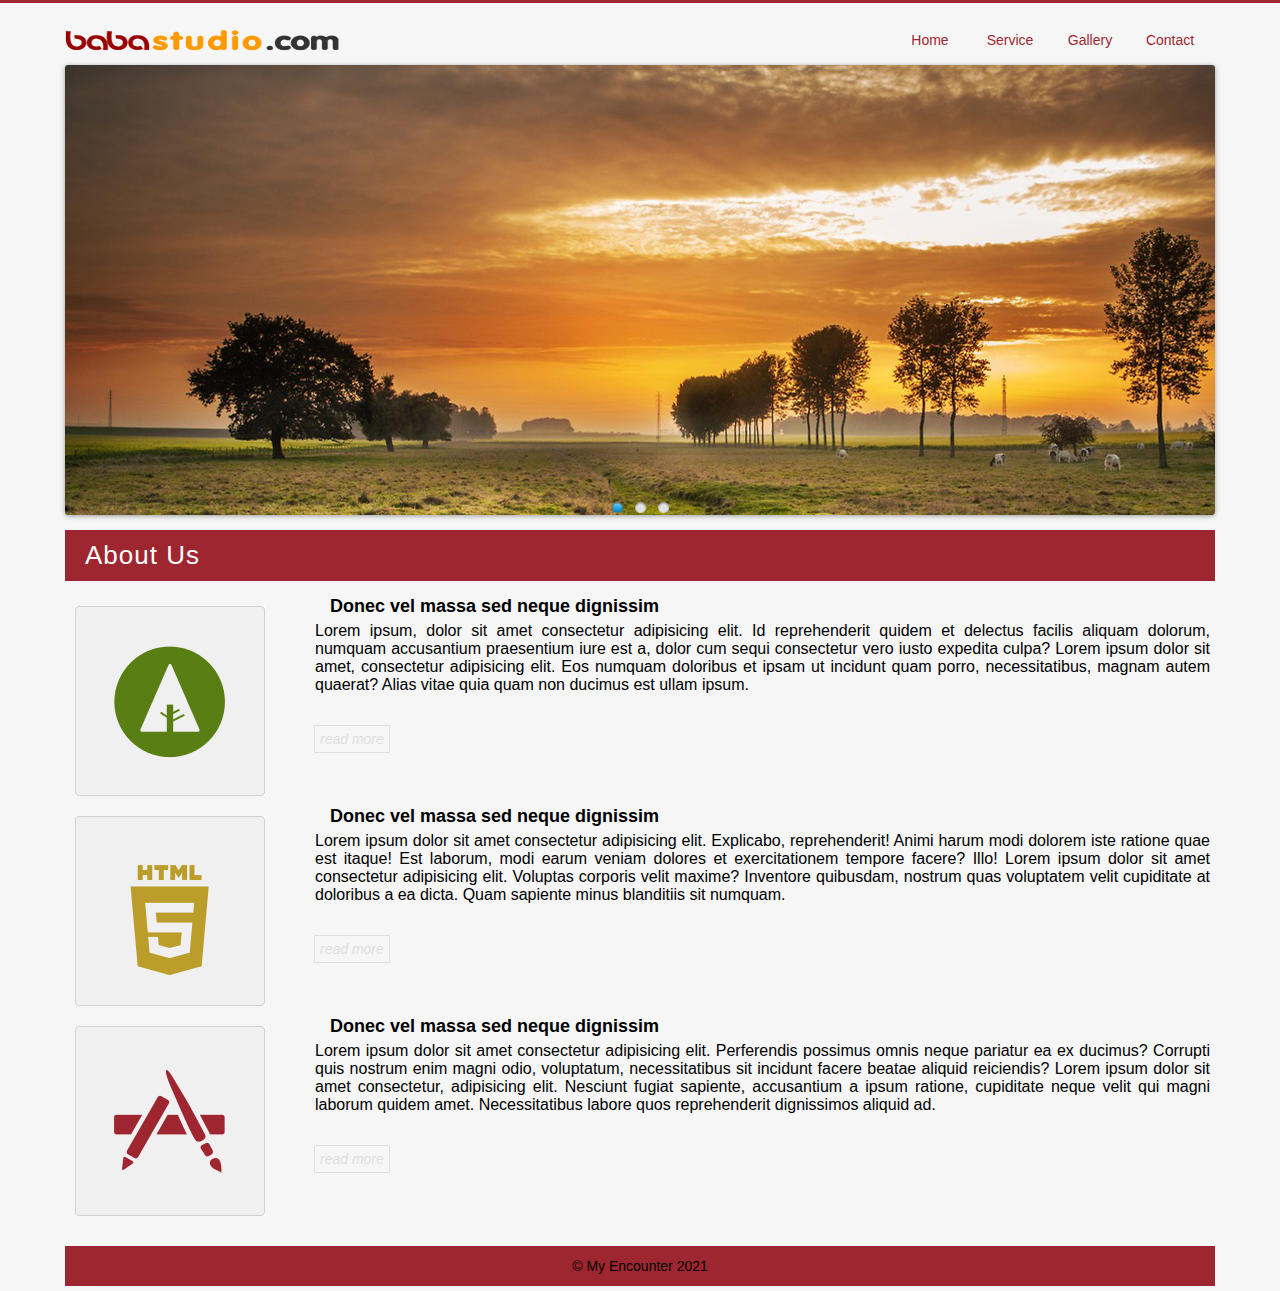
<file: index.html>
<!DOCTYPE html>
<html lang="en">

<head>
    <meta charset="UTF-8">
    <meta http-equiv="X-UA-Compatible" content="IE=edge">
    <meta name="viewport" content="width=device-width, initial-scale=1.0">
    <title>Ujian</title>
</head>

<link rel="stylesheet" href="styles/index.css">
<link rel="stylesheet" href="styles/generic.css">
<link rel="stylesheet" href="styles/js-image-slider.css">
<script src="js/js-image-slider.js"></script>

<body>
    <div id="top_line"></div>
    <div id="wrapper">
        <div id="header">
            <!-- start header -->
            <div id="header_left">
                <!-- start header_left -->
                <div class="container">
                    <img src="images/logo_baba.png" alt="">
                </div>
                <!-- end header_left -->
            </div>
            <div id="header_right">
                <!-- start header_right -->
                <div class="container">
                    <ul>
                        <li><a href="index.html">Home</a></li>
                        <li><a href="service.html">Service</a></li>
                        <li><a href="gallery.html">Gallery</a></li>
                        <li><a href="contact.html">Contact</a></li>
                    </ul>
                </div>
                <!-- end header_right -->
            </div>
            <!-- end header -->
        </div>
        <div id="sliderwrapper">
            <!-- start sliderwrapper -->
            <div id="sliderFrame">
                <div id="slider">
                    <img src="images/slider_1.png" alt="">
                    <img src="images/slider_2.png" alt="">
                    <img src="images/slider_3.png" alt="">
                </div>
            </div>
            <!-- end sliderwrapper -->
        </div>
        <h1>About Us</h1>
        <div id="content">
            <!-- start content -->
            <div class="section">
                <img src="images/templatemo_image_1.jpg" alt="">
                <h2>Donec vel massa sed neque dignissim</h2>
                <p>Lorem ipsum, dolor sit amet consectetur adipisicing elit. Id reprehenderit quidem et delectus facilis
                    aliquam dolorum, numquam accusantium praesentium iure est a, dolor cum sequi consectetur vero iusto
                    expedita culpa? Lorem ipsum dolor sit amet, consectetur adipisicing elit. Eos numquam doloribus et
                    ipsam ut incidunt quam porro, necessitatibus, magnam autem quaerat? Alias vitae quia quam non
                    ducimus est ullam ipsum.<br><br><br><a href=""><em>read more</em></a></p>
            </div>
            <div class="section">
                <img src="images/templatemo_image_2.jpg" alt="">
                <h2>Donec vel massa sed neque dignissim</h2>
                <p>Lorem ipsum dolor sit amet consectetur adipisicing elit. Explicabo, reprehenderit! Animi harum modi
                    dolorem iste ratione quae est itaque! Est laborum, modi earum veniam dolores et exercitationem
                    tempore facere? Illo! Lorem ipsum dolor sit amet consectetur adipisicing elit. Voluptas corporis
                    velit maxime? Inventore quibusdam, nostrum quas voluptatem velit cupiditate at doloribus a ea dicta.
                    Quam sapiente minus blanditiis sit numquam.<br><br><br><a href=""><em>read more</em></a></p>
            </div>
            <div class="section">
                <img src="images/templatemo_image_3.jpg" alt="">
                <h2>Donec vel massa sed neque dignissim</h2>
                <p>Lorem ipsum dolor sit amet consectetur adipisicing elit. Perferendis possimus omnis neque pariatur ea
                    ex ducimus? Corrupti quis nostrum enim magni odio, voluptatum, necessitatibus sit incidunt facere
                    beatae aliquid reiciendis? Lorem ipsum dolor sit amet consectetur, adipisicing elit. Nesciunt fugiat
                    sapiente, accusantium a ipsum ratione, cupiditate neque velit qui magni laborum quidem amet.
                    Necessitatibus labore quos reprehenderit dignissimos aliquid ad.<br><br><br><a href=""><em>read
                            more</em></a></p>
            </div>
            <!-- end content -->
        </div>
        <div id="footer">
            <!-- start footer -->
            <div class="container">
                &copy; My Encounter 2021
            </div>
            <!-- end footer -->
        </div>
    </div>
</body>

</html>
</file>
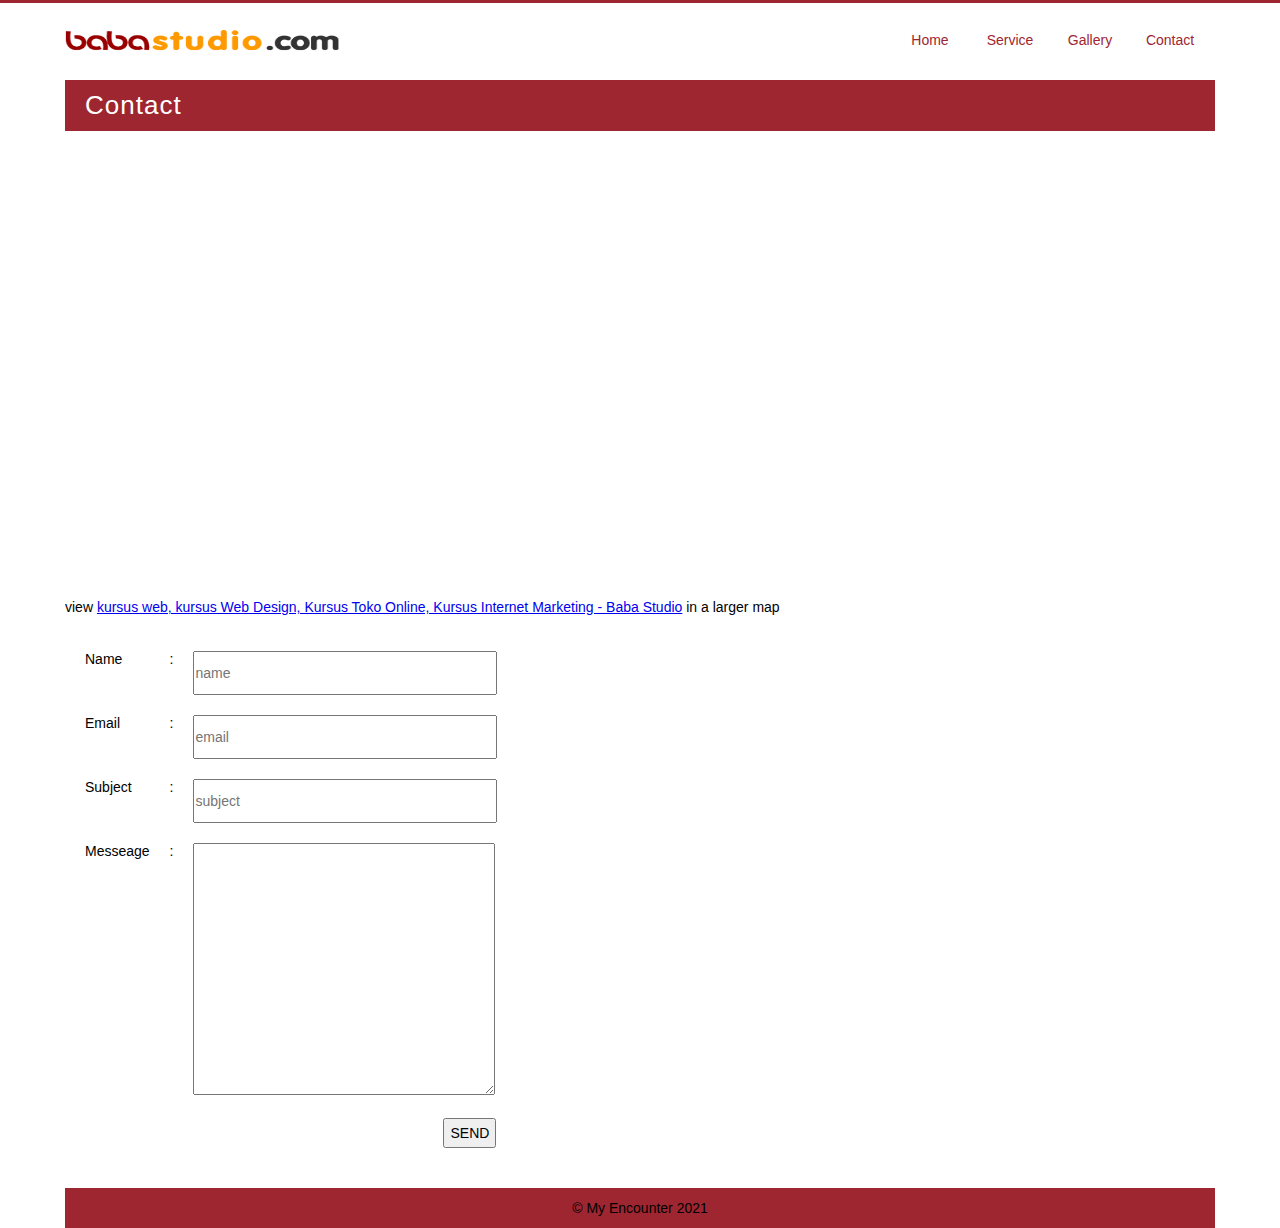
<file: contact.html>
<!DOCTYPE html>
<html lang="en">
  <head>
    <meta charset="UTF-8" />
    <meta http-equiv="X-UA-Compatible" content="IE=edge" />
    <meta name="viewport" content="width=device-width, initial-scale=1.0" />
    <title>Ujian</title>
  </head>

  <link rel="stylesheet" href="styles/contact.css" />

  <body>
    <div id="top_line"></div>
    <div id="wrapper">
      <div id="header">
        <!-- start header -->
        <div id="header_left">
          <!-- start header_left -->
          <div class="container">
            <img src="images/logo_baba.png" alt="" />
          </div>
          <!-- end header_left -->
        </div>
        <div id="header_right">
          <!-- start header_right -->
          <div class="container">
            <ul>
              <li><a href="index.html">Home</a></li>
              <li><a href="service.html">Service</a></li>
              <li><a href="gallery.html">Gallery</a></li>
              <li><a href="contact.html">Contact</a></li>
            </ul>
          </div>
          <!-- end header_right -->
        </div>
        <!-- end header -->
      </div>
      <div class="container">
        <h1>Contact</h1>
      </div>
      <div id="content">
        <!-- start content_service -->
        <div>
          <iframe
            src="https://www.google.com/maps/embed?pb=!1m18!1m12!1m3!1d3966.3252610688673!2d106.78088231541845!3d-6.220770662660934!2m3!1f0!2f0!3f0!3m2!1i1024!2i768!4f13.1!3m3!1m2!1s0x2e69f6cd0000003d%3A0x1f5fa010fece9b0b!2sKampus%20Babastudio%20Permata%20Hijau!5e0!3m2!1sen!2sid!4v1612639904459!5m2!1sen!2sid"
            width="1150"
            height="450"
            frameborder="0"
            style="border: 0"
            allowfullscreen=""
            aria-hidden="false"
            tabindex="0"
          ></iframe>
          <br />
          view&nbsp;<a href="#"
            >kursus web, kursus Web Design, Kursus Toko Online, Kursus Internet
            Marketing - Baba Studio</a
          >&nbsp;in a larger map
        </div>
        <div>
          <br />
          <form id="form_contact" action="" method="post">
            <table cellspacing="20">
              <tr valign="top">
                <td>Name</td>
                <td>:</td>
                <td>
                  <input
                    type="text"
                    name="username"
                    id="username"
                    placeholder="name"
                    value=""
                    required
                  />
                </td>
              </tr>
              <tr valign="top">
                <td>Email</td>
                <td>:</td>
                <td>
                  <input
                    type="email"
                    name="useremail"
                    id="useremail"
                    placeholder="email"
                    value=""
                    required
                  />
                </td>
              </tr>
              <tr valign="top">
                <td>Subject</td>
                <td>:</td>
                <td>
                  <input
                    type="text"
                    name="usersubject"
                    id="usersubject"
                    placeholder="subject"
                    value=""
                    required
                  />
                </td>
              </tr>
              <tr valign="top">
                <td>Messeage</td>
                <td>:</td>
                <td><textarea name="" id="" cols="" rows=""></textarea></td>
              </tr>
              <tr>
                <td></td>
                <td></td>
                <td><input type="submit" value="SEND" /></td>
              </tr>
            </table>
          </form>
        </div>
        <!-- end content_service -->
      </div>
      <div id="footer">
        <!-- start footer -->
        <div class="container">&copy; My Encounter 2021</div>
        <!-- end footer -->
      </div>
    </div>
  </body>
</html>
</file>
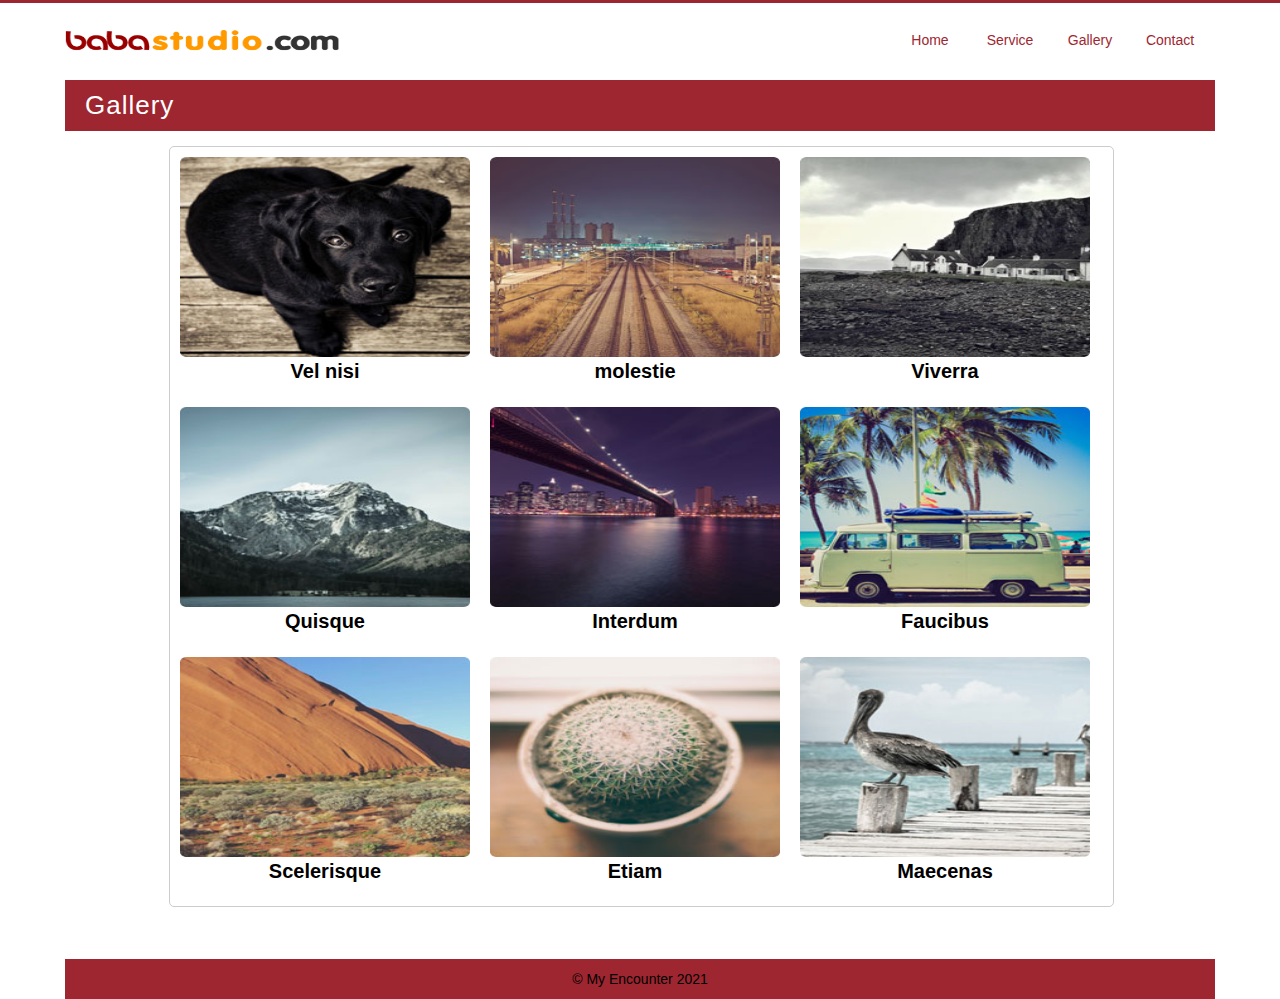
<file: gallery.html>
<!DOCTYPE html>
<html lang="en">
    <head>
        <meta charset="UTF-8">
        <meta http-equiv="X-UA-Compatible" content="IE=edge">
        <meta name="viewport" content="width=device-width, initial-scale=1.0">
        <title>Ujian</title>
    </head>

    <link rel="stylesheet" href="styles/gallery.css">
    <link rel="stylesheet" href="styles/lightbox.min.css">
    <script src="js/lightbox-plus-jquery.min.js"></script>

    <body>
        <div id="top_line"></div>
        <div id="wrapper">
            <div id="header">
                <!-- start header -->
                    <div id="header_left">
                        <!-- start header_left -->
                            <div class="container">
                                <img src="images/logo_baba.png" alt="">
                            </div>
                        <!-- end header_left -->
                    </div>
                    <div id="header_right">
                        <!-- start header_right -->
                            <div class="container">
                                <ul>
                                    <li><a href="index.html">Home</a></li>
                                    <li><a href="service.html">Service</a></li>
                                    <li><a href="gallery.html">Gallery</a></li>
                                    <li><a href="contact.html">Contact</a></li>
                                </ul>
                            </div>
                        <!-- end header_right -->
                    </div>
                <!-- end header -->
            </div>
                <div class="container">
                    <h1>Gallery</h1>
                </div>
            <div id="content">
                <!-- start content_gallery -->
                <div id="content_gallery">
                    <ul class="group_box">
                            <li>
                                <a href="images/images gallery/templatemo_gallery_image_1.jpg" data-lightbox="dexample-set" data-title="Vel nisi">
                                <img src="images/images gallery/templatemo_gallery_image_1.jpg">
                                </a><h3>Vel nisi</h3>
                            </li>
                            <li>
                                <a href="images/images gallery/templatemo_gallery_image_2.jpg" data-lightbox="dexample-set" data-title="molestie">
                                <img src="images/images gallery/templatemo_gallery_image_2.jpg">
                                </a><h3>molestie</h3>
                            </li>
                            <li>
                                <a href="images/images gallery/templatemo_gallery_image_3.jpg" data-lightbox="dexample-set" data-title="Vivera">
                                <img src="images/images gallery/templatemo_gallery_image_3.jpg">
                                </a><h3>Viverra</h3>
                            </li>
                            <li>
                                <a href="images/images gallery/templatemo_gallery_image_4.jpg" data-lightbox="dexample-set" data-title="Quisque">
                                <img src="images/images gallery/templatemo_gallery_image_4.jpg">
                                </a><h3>Quisque</h3>
                            </li>
                            <li>
                                <a href="images/images gallery/templatemo_gallery_image_5.jpg" data-lightbox="dexample-set" data-title="Interdum">
                                <img src="images/images gallery/templatemo_gallery_image_5.jpg">
                                </a><h3>Interdum</h3>
                            </li>
                            <li>
                                <a href="images/images gallery/templatemo_gallery_image_6.jpg" data-lightbox="dexample-set" data-title="Faucibus">
                                <img src="images/images gallery/templatemo_gallery_image_6.jpg">
                                </a><h3>Faucibus</h3>
                            </li>
                            <li>
                                <a href="images/images gallery/templatemo_gallery_image_7.jpg" data-lightbox="dexample-set" data-title="Scelerisque">
                                <img src="images/images gallery/templatemo_gallery_image_7.jpg">
                                </a><h3>Scelerisque</h3>
                            </li>
                            <li>
                                <a href="images/images gallery/templatemo_gallery_image_8.jpg" data-lightbox="dexample-set" data-title="Etiam">
                                <img src="images/images gallery/templatemo_gallery_image_8.jpg">
                                </a><h3>Etiam</h3>
                            </li>
                            <li>
                                <a href="images/images gallery/templatemo_gallery_image_9.jpg" data-lightbox="dexample-set" data-title="Maecenas">
                                <img src="images/images gallery/templatemo_gallery_image_9.jpg">
                                </a><h3>Maecenas</h3>
                            </li>
                    </ul> 
                </div>
                <!-- end content_gallery -->
            </div>
            <div id="footer">
                <!-- start footer -->
                    <div class="container">
                        &copy; My Encounter 2021
                    </div>
                <!-- end footer -->
            </div> 
        </div>
    </body>
</html>
</file>
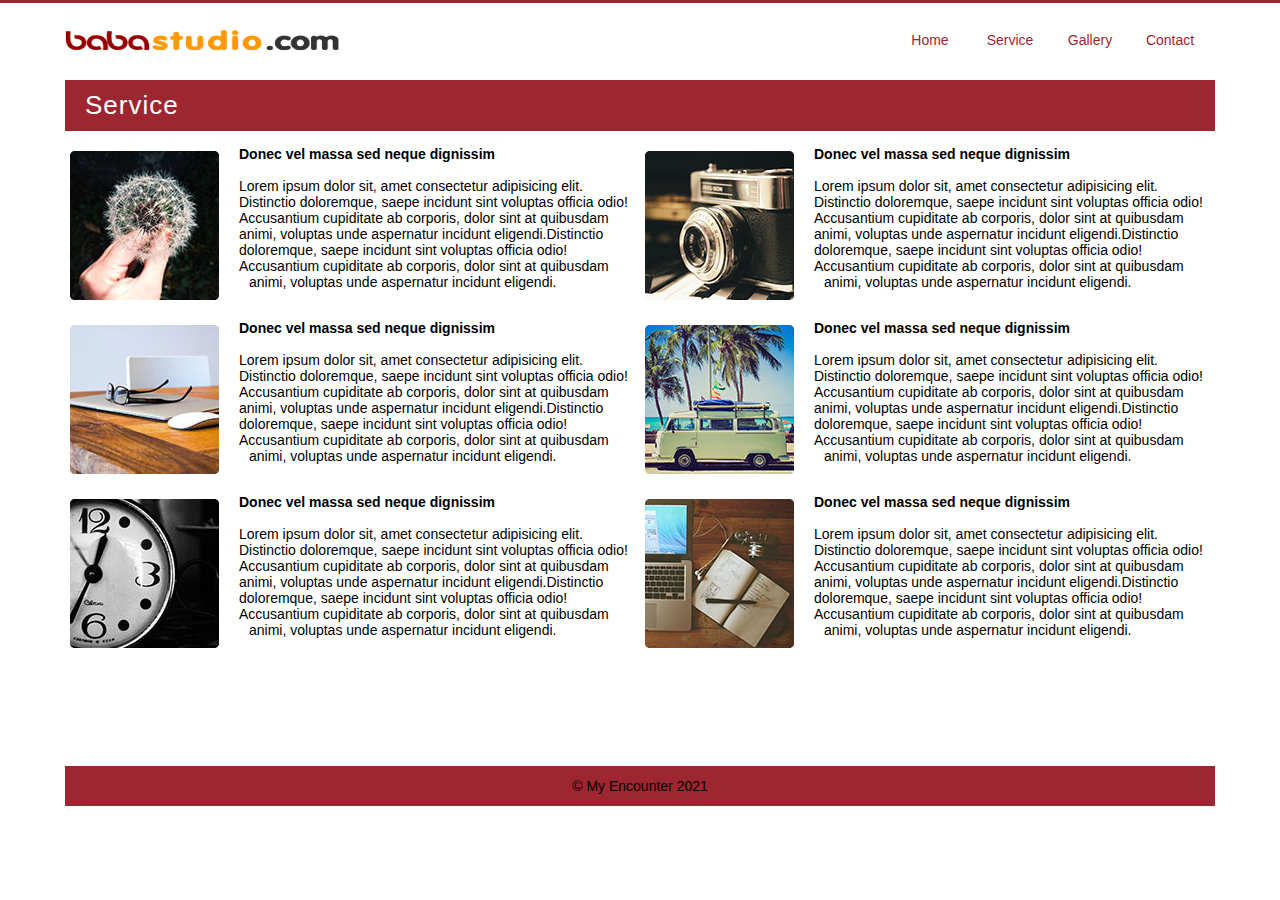
<file: service.html>
<!DOCTYPE html>
<html lang="en">
    <head>
        <meta charset="UTF-8">
        <meta http-equiv="X-UA-Compatible" content="IE=edge">
        <meta name="viewport" content="width=device-width, initial-scale=1.0">
        <title>Ujian</title>
    </head>

    <link rel="stylesheet" href="styles/service.css">

    <body>
        <div id="top_line"></div>
        <div id="wrapper">
            <div id="header">
                <!-- start header -->
                    <div id="header_left">
                        <!-- start header_left -->
                            <div class="container">
                                <img src="images/logo_baba.png" alt="">
                            </div>
                        <!-- end header_left -->
                    </div>
                    <div id="header_right">
                        <!-- start header_right -->
                            <div class="container">
                                <ul>
                                    <li><a href="index.html">Home</a></li>
                                    <li><a href="service.html">Service</a></li>
                                    <li><a href="gallery.html">Gallery</a></li>
                                    <li><a href="contact.html">Contact</a></li>
                                </ul>
                            </div>
                        <!-- end header_right -->
                    </div>
                <!-- end header -->
            </div>
                <div class="container">
                    <h1>Service</h1>
                </div>
            <div id="content_service">
                <!-- start content_service -->
                    <div id="content_service_left">
                        <div class="service_left">
                            <p><img src="images/templatemo_image_4.jpg" alt=""><h2>Donec vel massa sed neque dignissim</h2><br>Lorem ipsum dolor sit, amet consectetur adipisicing elit. Distinctio doloremque, saepe incidunt sint voluptas officia odio! Accusantium cupiditate ab corporis, dolor sint at quibusdam animi, voluptas unde aspernatur incidunt eligendi.Distinctio doloremque, saepe incidunt sint voluptas officia odio! Accusantium cupiditate ab corporis, dolor sint at quibusdam animi, voluptas unde aspernatur incidunt eligendi.</p>
                        </div>
                        <div class="service_left">
                            <p><img src="images/templatemo_image_6.jpg" alt=""><h2>Donec vel massa sed neque dignissim</h2><br>Lorem ipsum dolor sit, amet consectetur adipisicing elit. Distinctio doloremque, saepe incidunt sint voluptas officia odio! Accusantium cupiditate ab corporis, dolor sint at quibusdam animi, voluptas unde aspernatur incidunt eligendi.Distinctio doloremque, saepe incidunt sint voluptas officia odio! Accusantium cupiditate ab corporis, dolor sint at quibusdam animi, voluptas unde aspernatur incidunt eligendi.</p>
                        </div>
                        <div class="service_left">
                            <p><img src="images/templatemo_image_8.jpg" alt=""><h2>Donec vel massa sed neque dignissim</h2><br>Lorem ipsum dolor sit, amet consectetur adipisicing elit. Distinctio doloremque, saepe incidunt sint voluptas officia odio! Accusantium cupiditate ab corporis, dolor sint at quibusdam animi, voluptas unde aspernatur incidunt eligendi.Distinctio doloremque, saepe incidunt sint voluptas officia odio! Accusantium cupiditate ab corporis, dolor sint at quibusdam animi, voluptas unde aspernatur incidunt eligendi.</p>
                        </div>
                    </div>
                    <div id="content_service_right">
                        <div class="service_right">
                            <p><img src="images/templatemo_image_5.jpg" alt=""><h2>Donec vel massa sed neque dignissim</h2><br>Lorem ipsum dolor sit, amet consectetur adipisicing elit. Distinctio doloremque, saepe incidunt sint voluptas officia odio! Accusantium cupiditate ab corporis, dolor sint at quibusdam animi, voluptas unde aspernatur incidunt eligendi.Distinctio doloremque, saepe incidunt sint voluptas officia odio! Accusantium cupiditate ab corporis, dolor sint at quibusdam animi, voluptas unde aspernatur incidunt eligendi.</p>
                        </div>
                        <div class="service_right">
                            <p><img src="images/templatemo_image_7.jpg" alt=""><h2>Donec vel massa sed neque dignissim</h2><br>Lorem ipsum dolor sit, amet consectetur adipisicing elit. Distinctio doloremque, saepe incidunt sint voluptas officia odio! Accusantium cupiditate ab corporis, dolor sint at quibusdam animi, voluptas unde aspernatur incidunt eligendi.Distinctio doloremque, saepe incidunt sint voluptas officia odio! Accusantium cupiditate ab corporis, dolor sint at quibusdam animi, voluptas unde aspernatur incidunt eligendi.</p>
                        </div>
                        <div class="service_right">
                            <p><img src="images/templatemo_image_9.jpg" alt=""><h2>Donec vel massa sed neque dignissim</h2><br>Lorem ipsum dolor sit, amet consectetur adipisicing elit. Distinctio doloremque, saepe incidunt sint voluptas officia odio! Accusantium cupiditate ab corporis, dolor sint at quibusdam animi, voluptas unde aspernatur incidunt eligendi.Distinctio doloremque, saepe incidunt sint voluptas officia odio! Accusantium cupiditate ab corporis, dolor sint at quibusdam animi, voluptas unde aspernatur incidunt eligendi.</p>
                        </div>
                    </div>
                <!-- end content_service -->
            </div>
            <div id="footer">
                <!-- start footer -->
                    <div class="container">
                        &copy; My Encounter 2021
                    </div>
                <!-- end footer -->
            </div> 
        </div>
    </body>
</html>
</file>
<file: styles/index.css>
* {
  padding: 0px;
  margin: 0px;
  font-size: 14px;
  font-family: Arial, Helvetica, sans-serif;
}

/* start body */

body {
  background-color: white;
  width: 100%;
  height: 100%;
}

body #top_line {
  border-top-color: #9e2630;
  border-top-style: solid;
  width: 100%;
  height: 12px;
}

/* end body */

#wrapper {
  width: 1150px;
  height: 950px;
  margin: auto;
}

/* start header_left */

#wrapper #header #header_left {
  width: 575px;
  height: 50px;
  float: left;
}

#wrapper #header #header_left img {
  width: 275px;
  height: 50px;
}

/* end header_left */

/* start header_right */

#wrapper #header #header_right {
  width: 325px;
  height: 50px;
  float: right;
}

#wrapper #header #header_right ul {
  list-style-type: none;
}

#wrapper #header #header_right ul li {
  float: left;
  width: 80px;
  line-height: 50px;
  text-align: center;
}

#wrapper #header #header_right ul li a {
  text-decoration: none;
  color: #9e2630;
}

/* end header_right */

/* start sliderwrapper */

#wrapper #sliderwrapper {
  width: 100%;
  height: 450px;
  clear: both;
  border-radius: 5px;
}

#wrapper #sliderwrapper img {
  width: 100%;
  height: 450px;
}

/* end sliderwrapper */

#wrapper h1 {
  background-color: #9e2630;
  font-size: 26px;
  padding: 10px 0px 10px 20px;
  margin-top: 15px;
  margin-bottom: 15px;
  font-weight: lighter;
  letter-spacing: 1px;
  color: white;
}

/* start content */

#wrapper #content {
  width: 100%;
  min-height: 600px;
  overflow: hidden;
  border-radius: 5px;
  padding-bottom: 20px;
}

/* end content */

#wrapper #footer {
  width: 100%;
  height: 40px;
  line-height: 40px;
  text-align: center;
  background-color: #9e2630;
}

/* start CLASS */

.container {
  width: 100%;
  height: 45px;
  margin: auto;
  overflow: hidden;
}

.section {
  float: left;
  margin: auto;
  overflow: hidden;
  min-width: 100%;
}

.section img {
  float: left;
  margin: 5px 45px 5px 5px;
  padding: 5px;
}

.section h2 {
  font-size: 18px;
  margin: 15px;
}

.section p {
  font-size: 16px;
  text-align: justify;
  padding: 5px;
}

.section a {
  text-decoration: none;
  color: grey;
  outline-style: ridge;
  outline-width: 1px;
  padding: 5px;
  opacity: 0.2;
}

/* end CLASS */
</file>
<file: styles/generic.css>
/* For generic page styles. Not for sliders. */

body {background:#F6F6F6;font:normal 0.9em Arial; margin:0; padding:0; padding-bottom:60px;}
h2 {display:inline;}
.div1, .div2 {width:700px;margin:0 auto;}
.div1 {margin-top:30px;margin-bottom:60px;text-align:center;line-height:20px;}
.div1 P {font-size:18px;}
.div1 a, .div2 a {color:#07C; }
.div1 a {margin:0 8px;}
.div1 a.current {color:black; text-decoration:none;}
.div2 {margin-top:70px;}
.div2 li {padding-top:6px;padding-bottom:6px;}
.green {color:Green;}
.cn {font-family: "Courier New", Georgia;}
#status {display:inline-block; margin-left:26px;line-height:50px;height:50px;vertical-align:middle;}

.code
{
    border: dashed 1px #BCBCCB; padding:8px 12px; background-color: #F3F3F9; white-space:pre; font-family:"Courier New", Georgia;
    font-size:12px; margin:6px 0;overflow:auto; 
}
</file>
<file: styles/js-image-slider.css>
/* http://www.menucool.com */

#sliderFrame,
#sliderFrame div {
  box-sizing: content-box;
}
#sliderFrame {
  width: 100%;
  margin: 0 auto; /*center-aligned*/
}

#slider,
#slider .sliderInner {
  width: 100%;
  height: 450px; /* Must be the same size as the slider images */
  border-radius: 3px;
}

#slider {
  /* background-color: white; */
  position: relative;
  margin: 0 auto; /*center-aligned*/
  transform: translate3d(0, 0, 0);
  box-shadow: 0px 1px 5px #999999;
}

/* the link style (if an image is wrapped by a link) */
#slider a.imgLink,
#slider .video {
  z-index: 2;
  cursor: pointer;
  position: absolute;
  top: 0px;
  left: 0px;
  border: 0;
  padding: 0;
  margin: 0;
  width: 100%;
  height: 100%;
}
#slider .video {
  background: transparent url(video.png) no-repeat 50% 50%;
}

/* Caption styles */
#slider .mc-caption {
  position: absolute;
  width: 100%;
  height: auto;
  padding: 10px 0; /* 10px will increase the height.*/
  left: 0px;
  bottom: 0px;
  top: auto;
  overflow: hidden;
  font: bold 14px/20px Arial;
  color: #eee;
  text-align: center;
  background: rgba(0, 0, 0, 0.3);
}
#slider .mc-caption a {
  color: #fb0;
}
#slider .mc-caption a:hover {
  color: #da0;
}

/* ------ built-in navigation bullets wrapper ------*/
#slider .navBulletsWrapper {
  top: 435px;
  text-align: center;
  background: none;
  position: relative;
  z-index: 3;
}

/* each bullet */
#slider .navBulletsWrapper div {
  width: 11px;
  height: 11px;
  font-size: 0;
  color: White; /*hide the index number in the bullet element*/
  background: transparent url(bullet.png) no-repeat 0 0;
  display: inline-block;
  *display: inline;
  zoom: 1;
  overflow: hidden;
  cursor: pointer;
  margin: 0 6px; /* set distance between each bullet*/
}

#slider .navBulletsWrapper .active {
  background-position: 0 -11px;
}

/* --------- Others ------- */

#slider img,
#slider > b,
#slider a > b {
  position: absolute;
  border: none;
  display: none;
}

#slider .sliderInner {
  overflow: hidden;
  position: absolute;
  top: 0;
  left: 0;
}

#slider > a,
#slider video,
#slider audio {
  display: none;
}
#slider div {
  -webkit-transform: translate3d(0, 0, 0);
  transform: translate3d(0, 0, 0);
}
</file>
<file: styles/contact.css>
* {
  padding: 0px;
  margin: 0px;
  font-size: 14px;
  font-family: Arial, Helvetica, sans-serif;
}

/* start body */

body {
  background-color: white;
  width: 100%;
  height: 100%;
}

body #top_line {
  border-top-color: #9e2630;
  border-top-style: solid;
  width: 100%;
  height: 12px;
}

/* end body */

#wrapper {
  width: 1150px;
  height: 100%;
  margin: auto;
}

/* start header_left */

#wrapper #header #header_left {
  width: 575px;
  height: 50px;
  float: left;
}

#wrapper #header #header_left img {
  width: 275px;
  height: 50px;
}

/* end header_left */

/* start header_right */

#wrapper #header #header_right {
  width: 325px;
  height: 50px;
  float: right;
}

#wrapper #header #header_right ul {
  list-style-type: none;
}

#wrapper #header #header_right ul li {
  float: left;
  width: 80px;
  line-height: 50px;
  text-align: center;
}

#wrapper #header #header_right ul li a {
  text-decoration: none;
  color: #9e2630;
}

/* end header_right */

#wrapper h1 {
  background-color: #9e2630;
  font-size: 26px;
  padding: 10px 0px 10px 20px;
  margin-top: 15px;
  margin-bottom: 15px;
  font-weight: lighter;
  letter-spacing: 1px;
  color: white;
}

/* start content */

#wrapper #content {
  width: 100%;
  min-height: 600px;
  overflow: hidden;
  border-radius: 5px;
  padding-bottom: 20px;
}

#wrapper #content #form_contact input[type='text'],
input[type='email'] {
  width: 300px;
  height: 40px;
}

#wrapper #content #form_contact textarea {
  width: 300px;
  height: 250px;
}

#wrapper #content #form_contact input[type='submit'] {
  padding: 5px;
  margin-left: 250px;
}

/* end content*/

#wrapper #footer {
  width: 100%;
  height: 40px;
  line-height: 40px;
  text-align: center;
  background-color: #9e2630;
}

/* start CLASS */

.container {
  width: 100%;
  height: 100%;
  margin: auto;
  overflow: hidden;
}

/* end CLASS */
</file>
<file: styles/gallery.css>
* {
  padding: 0px;
  margin: 0px;
  font-size: 14px;
  font-family: Arial, Helvetica, sans-serif;
}

/* start body */

body {
  background-color: white;
  width: 100%;
  height: 100%;
}

body #top_line {
  border-top-color: #9e2630;
  border-top-style: solid;
  width: 100%;
  height: 12px;
}

/* end body */

#wrapper {
  width: 1150px;
  min-height: 100%;
  margin: auto;
}

/* start header_left */

#wrapper #header #header_left {
  width: 575px;
  height: 50px;
  float: left;
}

#wrapper #header #header_left img {
  width: 275px;
  height: 50px;
}

/* end header_left */

/* start header_right */

#wrapper #header #header_right {
  width: 325px;
  height: 50px;
  float: right;
}

#wrapper #header #header_right ul {
  list-style-type: none;
}

#wrapper #header #header_right ul li {
  float: left;
  width: 80px;
  line-height: 50px;
  text-align: center;
}

#wrapper #header #header_right ul li a {
  text-decoration: none;
  color: #9e2630;
}

/* end header_right */

#wrapper h1 {
  background-color: #9e2630;
  font-size: 26px;
  padding: 10px 0px 10px 20px;
  margin-top: 15px;
  margin-bottom: 15px;
  font-weight: lighter;
  letter-spacing: 1px;
  color: white;
}

/* start content */

#wrapper #content {
  width: 100%;
  height: 793px;
  border-radius: 5px;
  padding-bottom: 20px;
}

#wrapper #content #content_gallery {
  width: 1000px;
  min-height: 100%;
  margin-left: 104px;
}

/* end content */

#wrapper #footer {
  width: 100%;
  height: 40px;
  line-height: 40px;
  text-align: center;
  background-color: #9e2630;
}

/* start CLASS */

.container {
  width: 100%;
  height: 100%;
  margin: auto;
  overflow: hidden;
}

.group_box {
  width: 943px;
  height: 759px;
  border: 1px solid #ccc;
  border-radius: 5px;
  overflow: hidden;
}

.group_box li {
  float: left;
  overflow: hidden;
  margin: 10px;
  height: 230px;
  width: 290px;
}

.group_box li img {
  height: 200px;
  width: 290px;
  border-radius: 5px;
}

.group_box h3 {
  font-size: 20px;
  text-align: center;
}

/* end CLASS */
</file>
<file: styles/service.css>
* {
  padding: 0px;
  margin: 0px;
  font-size: 14px;
  font-family: Arial, Helvetica, sans-serif;
}

/* start body */

body {
  background-color: white;
  width: 100%;
  height: 100%;
}

body #top_line {
  border-top-color: #9e2630;
  border-top-style: solid;
  width: 100%;
  height: 12px;
}

/* end body */

#wrapper {
  width: 1150px;
  height: 100%;
  margin: auto;
}

/* start header_left */

#wrapper #header #header_left {
  width: 575px;
  height: 50px;
  float: left;
}

#wrapper #header #header_left img {
  width: 275px;
  height: 50px;
}

/* end header_left */

/* start header_right */

#wrapper #header #header_right {
  width: 325px;
  height: 50px;
  float: right;
}

#wrapper #header #header_right ul {
  list-style-type: none;
}

#wrapper #header #header_right ul li {
  float: left;
  width: 80px;
  line-height: 50px;
  text-align: center;
}

#wrapper #header #header_right ul li a {
  text-decoration: none;
  color: #9e2630;
}

/* end header_right */

#wrapper h1 {
  background-color: #9e2630;
  font-size: 26px;
  padding: 10px 0px 10px 20px;
  margin-top: 15px;
  margin-bottom: 15px;
  font-weight: lighter;
  letter-spacing: 1px;
  color: white;
}

/* start content_service */

#wrapper #content_service {
  width: 100%;
  min-height: 600px;
  overflow: hidden;
  border-radius: 5px;
  padding-bottom: 20px;
}

#wrapper #content_service #content_service_left {
  width: 575px;
  height: 600px;
  float: left;
}

#wrapper #content_service #content_service_right {
  width: 575px;
  height: 600px;
  float: right;
}

/* end content_service */

#wrapper #footer {
  width: 100%;
  height: 40px;
  line-height: 40px;
  text-align: center;
  background-color: #9e2630;
}

/* start CLASS */

.container {
  width: 100%;
  height: 100%;
  margin: auto;
  overflow: hidden;
}

.service_left {
  overflow: hidden;
}

.service_right {
  overflow: hidden;
}

.service_left img {
  float: left;
  margin-right: 15px;
  margin-bottom: 15px;
}

.service_right img {
  float: left;
  margin-right: 15px;
  margin-bottom: 15px;
}

.service_left p {
  float: left;
  padding: 5px;
}

.service_right p {
  float: left;
  padding: 5px;
}

/* end CLASS */
</file>
